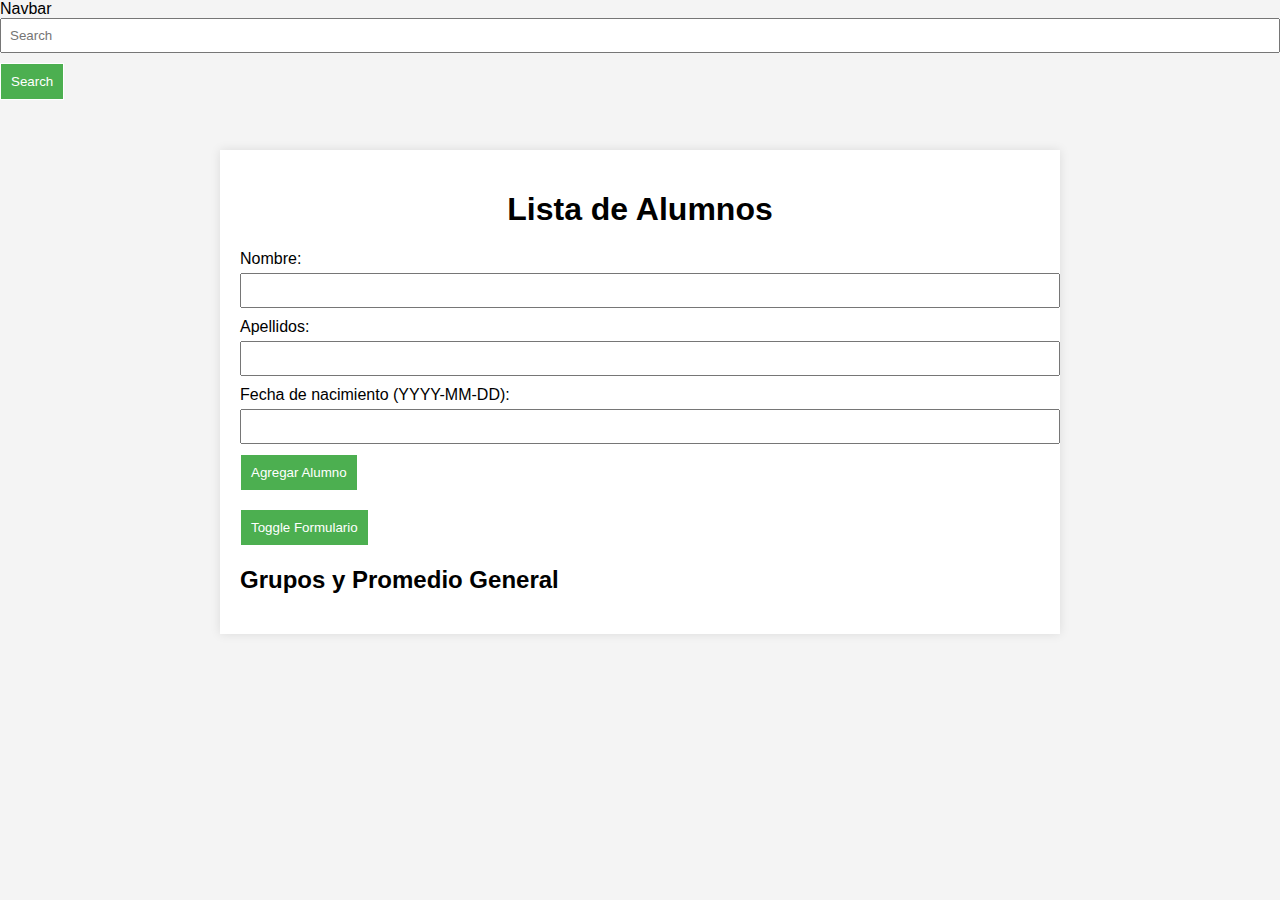
<file: Proyecto/index3.html>
<!DOCTYPE html>
<html lang="es">
<head>
    <meta charset="UTF-8">
    <meta name="viewport" content="width=device-width, initial-scale=1.0">
    <title>Lista de Alumnos</title>
    <link rel="stylesheet" href="./style3.css">
    <link href="https://cdn.jsdelivr.net/npm/bootstrap@5.3.2/dist/css/bootstrap.min.css" rel="stylesheet" integrity="sha384-T3c6CoIi6uLrA9TneNEoa7RxnatzjcDSCmG1MXxSR1GAsXEV/Dwwykc2MPK8M2HN" crossorigin="anonymous">
</head>
<body>

<nav class="navbar bg-body-tertiary">
    <div class="container-fluid">
        <a class="navbar-brand">Navbar</a>
        <form class="d-flex" role="search">
            <input class="form-control me-2" type="search" id="busqueda" placeholder="Search" aria-label="Search">
            <button class="btn btn-outline-success" type="submit">Search</button>
        </form>
    </div>
</nav>

<div class="container">
    <h1>Lista de Alumnos</h1>

    <form id="formulario-alta">
        <label for="nombre">Nombre:</label>
        <input type="text" id="nombre" required>
        <br>
        <label for="apellidos">Apellidos:</label>
        <input type="text" id="apellidos" required>
        <br>
        <!-- Nueva entrada para la fecha de cumpleaños -->
        <label for="fechaNacimiento">Fecha de nacimiento (YYYY-MM-DD):</label>
        <input type="text" id="fechaNacimiento" required>
        <br>
        <button type="button" onclick="agregarAlumno()">Agregar Alumno</button>
    </form>
    <br>
    <button onclick="toggleFormulario()">Toggle Formulario</button>

    <div class="cuadros">

        
    </div>

    <div>
        <h2>Grupos y Promedio General</h2>
        <div id="promedio-grupos"></div>
    </div>

    <ul id="alumno-list"></ul>
</div>
<script src="https://cdn.jsdelivr.net/npm/bootstrap@5.3.2/dist/js/bootstrap.bundle.min.js" integrity="sha384-C6RzsynM9kWDrMNeT87bh95OGNyZPhcTNXj1NW7RuBCsyN/o0jlpcV8Qyq46cDfL" crossorigin="anonymous"></script>
<script src="./script3.js"></script>
</body>
</html>
</file>
<file: Proyecto/style3.css>
body {
    font-family: Arial, sans-serif;
    margin: 0;
    padding: 0;
    background-color: #f4f4f4;
}

.container {
    max-width: 800px;
    margin: 50px auto;
    background-color: #fff;
    padding: 20px;
    box-shadow: 0 0 10px rgba(0, 0, 0, 0.1);
}

h1 {
    text-align: center;
}

.cuadros {
    margin-bottom: 20px;
}

label {
    display: block;
    margin-bottom: 5px;
}

input {
    width: 100%;
    padding: 8px;
    margin-bottom: 10px;
}

button {
    background-color: #4caf50;
    color: white;
    padding: 10px;
    border: solid 1px;
    
    cursor: pointer;
}

button:hover {
    background-color: #45a049;
}

ul {
    list-style: none;
    padding: 0;
}

li {
    border-bottom: 1px solid #ddd;
    padding: 10px;
}

li:last-child {
    border-bottom: none;
}


    
    /* Otros estilos ... */
    
    .boton-rojo {
        color: #fff;
        background-color: #d9534f;
        border-color: #d43f3a;
        float: right; /* Mueve el botón hacia la derecha */
    }
</file>
